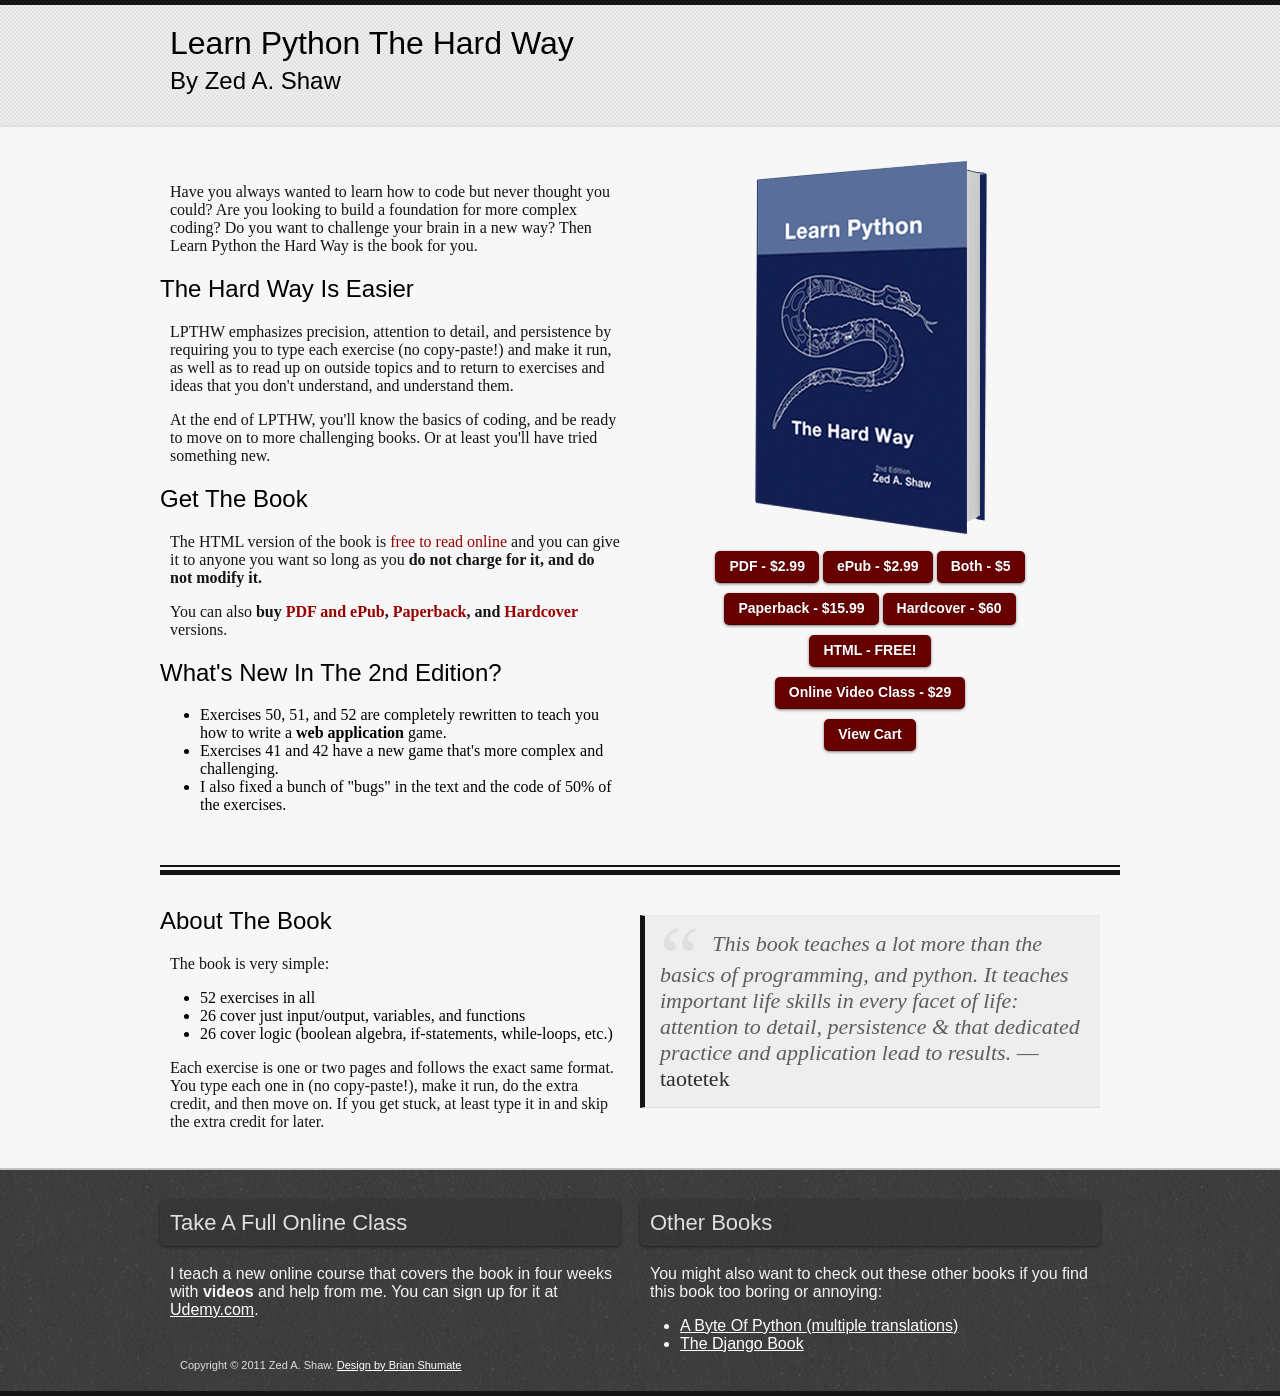
<file: site/index.html>
<!DOCTYPE html> 
<html lang="en" dir="ltr"> 
<head>
    <meta charset="utf-8"><!-- ><link rel="shortcut icon" href="http://lpthw.brianshumate.com/img/logo.png" type="image/png" /> --> 
    <meta name="Generator" content="Brian Shumate's Bare hands v. 1.0"> 
    <link rel="canonical" href="/home"> 
    <title> 
        Learn Python The Hard Way | A Beginner Programming Book 
    </title> 
    <link type="text/css" rel="stylesheet" href="css/960.css" media="all"> 
    <link type="text/css" rel="stylesheet" href="css/style.css" media="all"><!--[if lt IE 9]><script src="http://html5shiv.googlecode.com/svn/trunk/html5.js"></script><![endif]--> 
</head> 
<body class="html front"> 
    <div class="wrap branding clearfix"> 
        <div id="headerwrap" class="container_12"> 
            <div id="header" class="grid_12"> 
                <h1 id="site-title"> 
                    <a style="color: black" href="http://learnpythonthehardway.org">Learn Python The Hard Way</a>
                </h1> 
                <h2 id="byline"> 
                    By Zed A. Shaw
                </h2> 
            </div> 
        </div> 
    </div> 
    <div id="content" class="container_12 clearfix"> 
        <div id="introduction" class="grid_6 alpha">
            <p>Have you always wanted to learn how to code but never thought
            you could? Are you looking to build a foundation for more complex
            coding? Do you want to challenge your brain in a new way? Then
            Learn Python the Hard Way is the book for you.</p>

            <h2>The Hard Way Is Easier</h2>

            <p>LPTHW emphasizes precision, attention to detail, and persistence
            by requiring you to type each exercise (no copy-paste!) and make it
            run, as well as to read up on outside topics and to return to
            exercises and ideas that you don't understand, and understand
            them.</p>

            <p>At the end of LPTHW, you'll know the basics of coding, and be
            ready to move on to more challenging books. Or at least you'll have
            tried something new.</p>


            <h2>Get The Book</h2>

            <p>The HTML version of the book is
            <a href="http://learnpythonthehardway.org/book/">free to read online</a> and you can give it to
            anyone you want so long as you <b>do not charge for it, and do not modify it.</b>
            </p>

            <p>You can also <b>buy <a href="https://getdpd.com/v2/cart/add/8273/19969/19293">PDF and ePub</a>,
                <a href="http://www.lulu.com/product/paperback/learn-python-the-hard-way-2nd-edition/16128983">Paperback</a>,
                and <a href="http://www.lulu.com/product/hardcover/learn-python-the-hard-way-2nd-edition/16128971">Hardcover</a></b>
            versions.</p>

            <h2>What's New In The 2nd Edition?</h2>
            <ul>
                <li>Exercises 50, 51, and 52 are completely rewritten to teach you how to write a
                <b>web application</b> game.</li>
                <li>Exercises 41 and 42 have a new game that's more complex and challenging.</li>
                <li>I also fixed a bunch of "bugs" in the text and the code of 50% of the exercises.</li>
            </ul>

        </div> 
        <div id="book" class="grid_6 omega clearfix"> 
            <img id="lpthwbook" src="img/lpthwbook.jpg" alt="Learn Python The Hard Way" /> <br> 
            <a id="buyprinted" href="https://getdpd.com/v2/cart/add/8273/19967/19291?referer=http%3A//learnpythonthehardway.org/" class="large awesome">PDF - $2.99</a>
            <a id="buyprinted" href="https://getdpd.com/v2/cart/add/8273/19968/19292?referer=http%3A//learnpythonthehardway.org/" class="large awesome">ePub - $2.99</a>
            <a id="buyprinted" href="https://getdpd.com/v2/cart/add/8273/19969/19293?referer=http%3A//learnpythonthehardway.org/" class="large awesome">Both - $5</a><br>
            <a id="buyprinted" href="http://www.lulu.com/product/paperback/learn-python-the-hard-way-2nd-edition/16128983" class="large awesome">Paperback - $15.99</a>
            <a id="buyprinted" href="http://www.lulu.com/product/hardcover/learn-python-the-hard-way-2nd-edition/16128971" class="large awesome">Hardcover - $60</a><br>
            <a id="buyprinted" href="http://learnpythonthehardway.org/book/" class="large awesome">HTML - FREE!</a><br>
            <a href="http://www.udemy.com/learn-python-the-hard-way/" title="Learn Python The Hard Way Class" id="buyprinted" class="large awesome">Online Video Class - $29</a><br>
            <a href="https://getdpd.com/cart/view/8273?remote=1" title="View Cart" id="buyprinted" class="large awesome">View Cart</a><br>
        </div> 
    </div> 
    <div id="additional" class="container_12 clearfix"> 
        <div id="aboutlpthw" class="grid_6 alpha"> 
            <h2>About The Book</h2> 
            <p>The book is very simple:</p> 
            <ul> 
                <li>52 exercises in all</li> 
                <li>26 cover just input/output, variables, and functions</li> 
                <li>26 cover logic (boolean algebra, if-statements, while-loops, etc.)</li> 
            </ul> 
            <p>Each exercise is one or two pages and follows the exact same format. You type each one in (no copy-paste!), make it run, do the extra credit, and then move on. If you get stuck, at least type it in and skip the extra credit for later.</p> 
        </div> 
        <div id="quotes" class="grid_6 omega"> 
            <blockquote><em>This book teaches a lot more than the basics of programming, and python. It teaches important life skills in every facet of life: attention to detail, persistence &amp; that dedicated practice and application lead to results.</em> &mdash;<a href="http://www.lulu.com/product/paperback/learn-python-the-hard-way/13509215#itemRating" title="Rating quote on LuLu">taotetek</a></blockquote> 
        </div> 
    </div> 

    <div id="footerwrap" class="end wrap clearfix"> 
        <div class="container_12">
        <div id="footerfirst" class="grid_6 alpha"> 
            <h2 class="badgeheading">Take A Full Online Class</h2> 
            <p>I teach a new online course that covers the book in four weeks with <b>videos</b> and help from me. You can sign up for it at <a href="http://www.udemy.com/learn-python-the-hard-way/" title="Learn Python The Hard Way Class">Udemy.com</a>.</p> 

            <div id="copyright" style="margin-top: 20px;"> 
            Copyright &copy; 2011 Zed A. Shaw. <a style="color: white" href="http://brianshumate.com">Design by Brian Shumate</a>
            </div> 
        </div> 
        <div id="footerlast" class="grid_6 omega"> 
            <h2 class="badgeheading">Other Books</h2> 
            <p>You might also want to check out these other books if you find this book too boring or annoying:</p> 
            <ul> 
                <li><a href="http://www.swaroopch.com/notes/Python" title="A Byte Of Python book website">A Byte Of Python (multiple translations)</a></li> 
                <li><a href="http://www.djangobook.com/en/2.0/" title="The Django Book 2.0">The Django Book</a></li> 
            </ul> 
        </div> 
        </div>
    </div> 
<script type="text/javascript">
  var _gaq = _gaq || [];
  _gaq.push(['_setAccount', 'UA-24168052-1']);
  _gaq.push(['_trackPageview']);

  (function() {
    var ga = document.createElement('script'); ga.type = 'text/javascript'; ga.async = true;
    ga.src = ('https:' == document.location.protocol ? 'https://ssl' : 'http://www') + '.google-analytics.com/ga.js';
    var s = document.getElementsByTagName('script')[0]; s.parentNode.insertBefore(ga, s);
  })();
</script>
</body> 
</html>
</file>
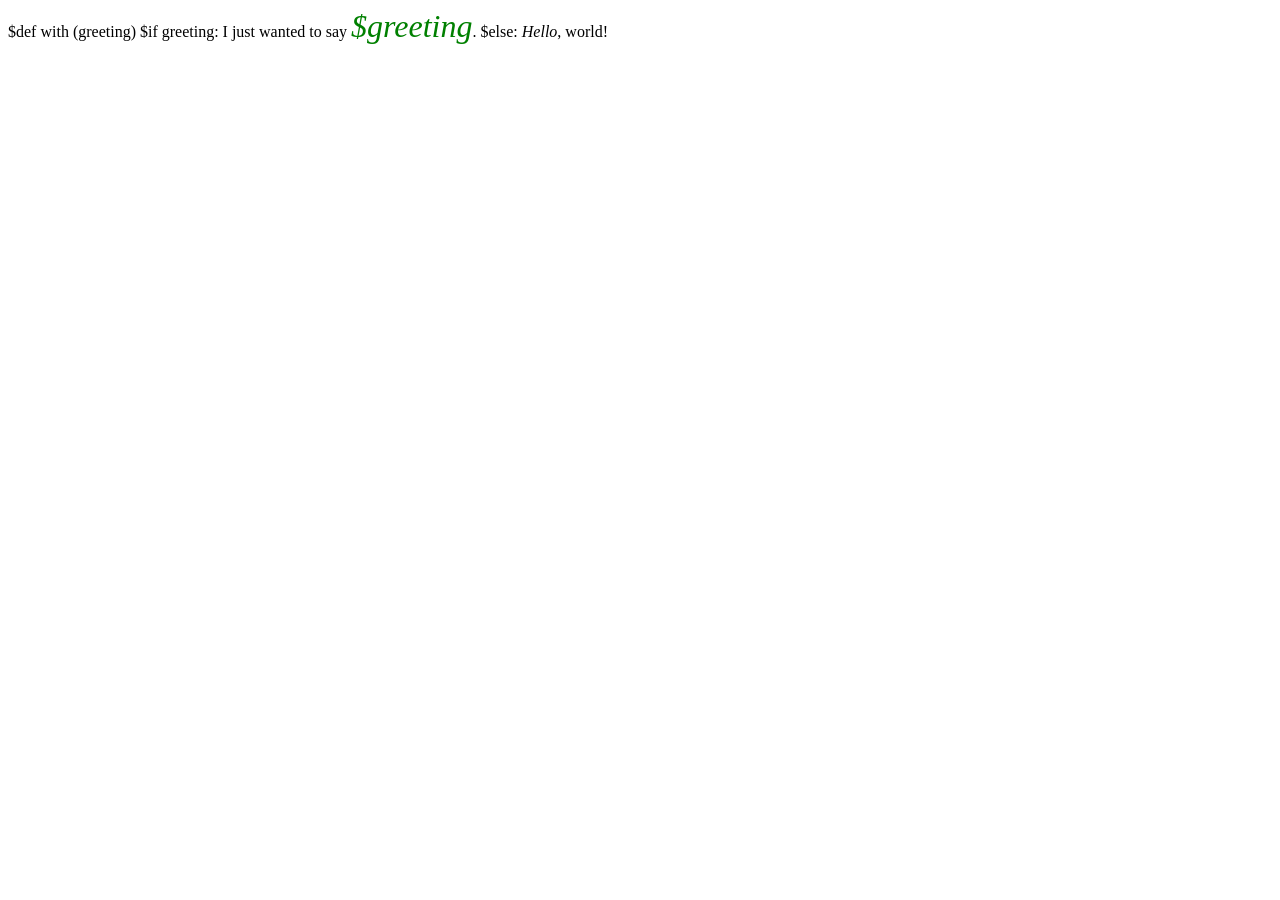
<file: ex/ex50/gothonweb/templates/index.html>
$def with (greeting)

<html>
    <head>
        <title>Gothons Of Planet Percal #25</title>
    </head>
<body>

$if greeting:
    I just wanted to say <em style="color: green; font-size: 2em;">$greeting</em>.
$else:
    <em>Hello</em>, world!

</body>
</html>
</file>
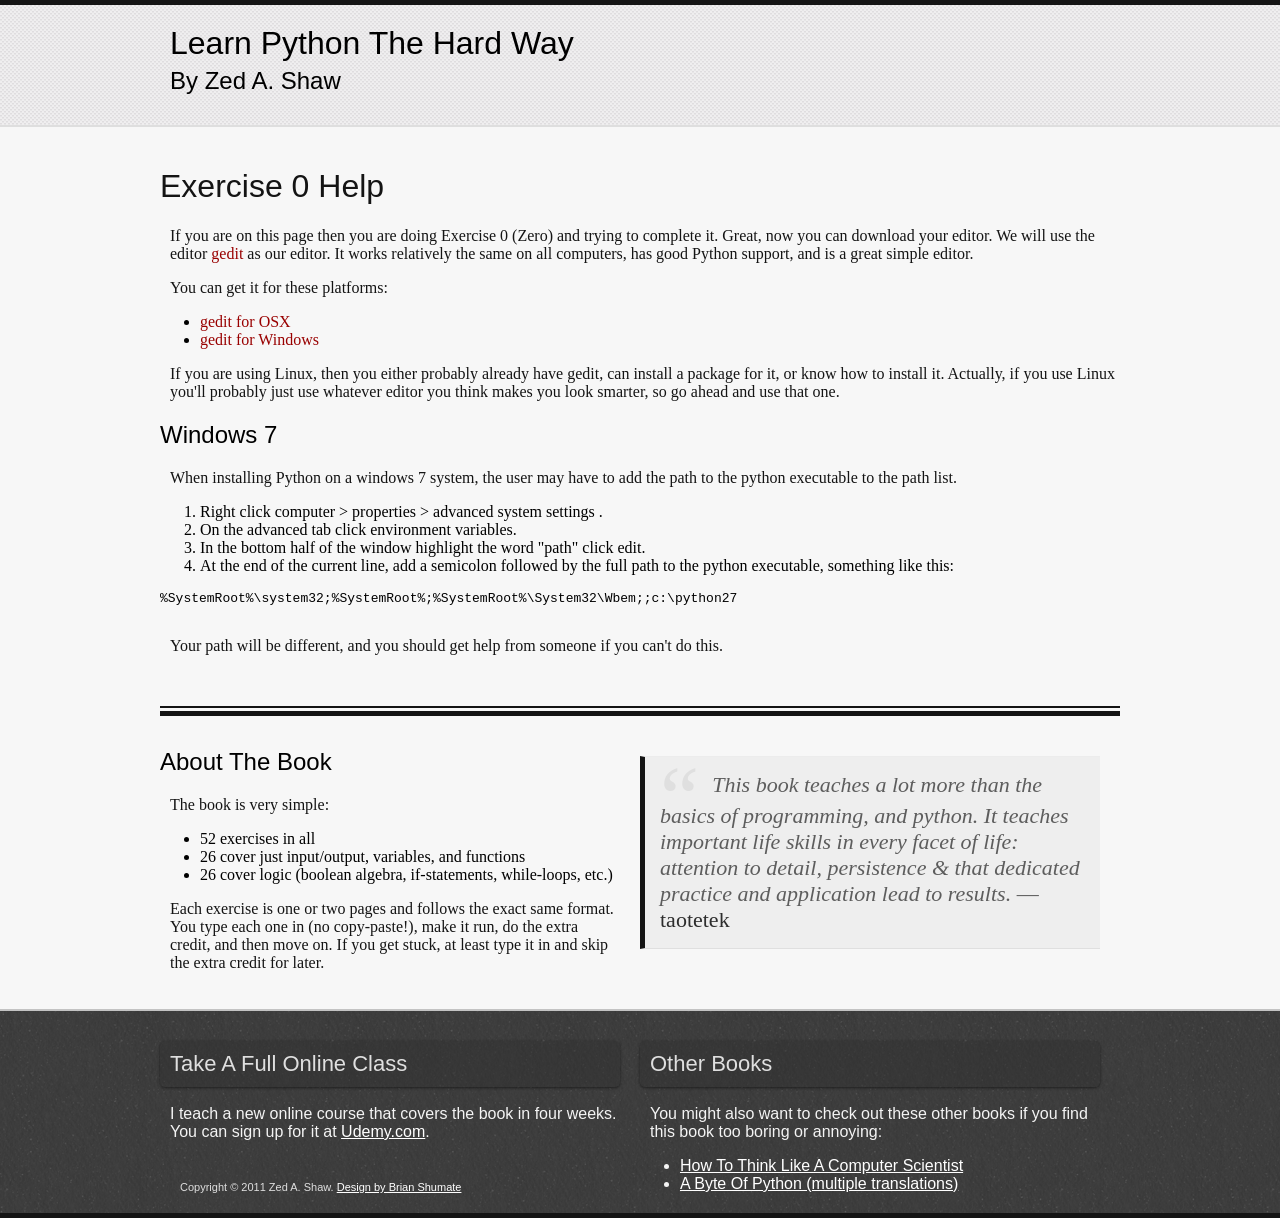
<file: site/exercise0.html>
<!DOCTYPE html> 
<html lang="en" dir="ltr"> 
<head>
    <meta charset="utf-8"><!-- ><link rel="shortcut icon" href="http://lpthw.brianshumate.com/img/logo.png" type="image/png" /> --> 
    <meta name="Generator" content="Brian Shumate's Bare hands v. 1.0"> 
    <link rel="canonical" href="/home"> 
    <title> 
         Learn Python The Hard Way | Exercise 0 Help
    </title> 
    <link type="text/css" rel="stylesheet" href="css/960.css" media="all"> 
    <link type="text/css" rel="stylesheet" href="css/style.css" media="all"><!--[if lt IE 9]><script src="http://html5shiv.googlecode.com/svn/trunk/html5.js"></script><![endif]--> 
</head> 
<body class="html front"> 
    <div class="wrap branding clearfix"> 
        <div id="headerwrap" class="container_12"> 
            <div id="header" class="grid_12"> 
                <h1 id="site-title"> 
                    <a style="color: black" href="http://learnpythonthehardway.org">Learn Python The Hard Way</a>
                </h1> 
                <h2 id="byline"> 
                    By Zed A. Shaw
                </h2> 
            </div> 
        </div> 
    </div> 
    <div id="content" class="container_12 clearfix"> 
        <h1>Exercise 0 Help</h1>

        <p>If you are on this page then you are doing Exercise 0 (Zero) and
        trying to complete it.  Great, now you can download your editor.  We
        will use the editor <a href="http://projects.gnome.org/gedit/">gedit</a> as our
        editor.  It works relatively the same on all computers, has good Python
        support, and is a great simple editor.</p>

        <p>You can get it for these platforms:</p>

        <ul>
            <li><a href="http://learnpythonthehardway.org/static/gedit-2.30.2.dmg">gedit for OSX</a></li>
            <li><a href="http://learnpythonthehardway.org/static/gedit-setup-2.30.1-1.exe">gedit for Windows</a></li>
        </ul>

        <p>If you are using Linux, then you either probably already have gedit,
        can install a package for it, or know how to install it.  Actually, if
        you use Linux you'll probably just use whatever editor you think makes
        you look smarter, so go ahead and use that one.  </p>

        <h2>Windows 7</h2>


        <p>When installing Python on a windows 7 system, the user may have to add the path to the python executable to the path list.</p>

        <ol>
        <li>Right click computer > properties > advanced system settings .</li>
        <li>On the advanced tab click environment variables.</li>
        <li>In the bottom half of the window highlight the word "path" click edit.</li>
        <li>At the end of the current line, add a semicolon followed by the full path to the python executable, something like this:</li>
        </ol>

        <pre>
%SystemRoot%\system32;%SystemRoot%;%SystemRoot%\System32\Wbem;;c:\python27
        </pre>

        <p>Your path will be different, and you should get help from someone if you can't do this.</p>
    </div> 
    <div id="additional" class="container_12 clearfix"> 
        <div id="aboutlpthw" class="grid_6 alpha"> 
            <h2>About The Book</h2> 
            <p>The book is very simple:</p> 
            <ul> 
                <li>52 exercises in all</li> 
                <li>26 cover just input/output, variables, and functions</li> 
                <li>26 cover logic (boolean algebra, if-statements, while-loops, etc.)</li> 
            </ul> 
            <p>Each exercise is one or two pages and follows the exact same format. You type each one in (no copy-paste!), make it run, do the extra credit, and then move on. If you get stuck, at least type it in and skip the extra credit for later.</p> 
        </div> 
        <div id="quotes" class="grid_6 omega"> 
            <blockquote><em>This book teaches a lot more than the basics of programming, and python. It teaches important life skills in every facet of life: attention to detail, persistence &amp; that dedicated practice and application lead to results.</em> &mdash;<a href="http://www.lulu.com/product/paperback/learn-python-the-hard-way/13509215#itemRating" title="Rating quote on LuLu">taotetek</a></blockquote> 
        </div> 
    </div> 

    <div id="footerwrap" class="end wrap clearfix"> 
        <div class="container_12">
        <div id="footerfirst" class="grid_6 alpha"> 
            <h2 class="badgeheading">Take A Full Online Class</h2> 
            <p>I teach a new online course that covers the book in four weeks. You can sign up for it at <a href="http://www.udemy.com/learn-python-the-hard-way/" title="Learn Python The Hard Way Class">Udemy.com</a>.</p> 

            <div id="copyright" style="margin-top: 20px;"> 
            Copyright &copy; 2011 Zed A. Shaw. <a style="color: white" href="http://brianshumate.com">Design by Brian Shumate</a>
            </div> 
        </div> 
        <div id="footerlast" class="grid_6 omega"> 
            <h2 class="badgeheading">Other Books</h2> 
            <p>You might also want to check out these other books if you find this book too boring or annoying:</p> 
            <ul> 
                <li><a href="http://www.greenteapress.com/thinkpython/" title="How To Think Like A Computer Scientist book website">How To Think Like A Computer Scientist</a></li> 
                <li><a href="http://www.swaroopch.com/notes/Python" title="A Byte Of Python book website">A Byte Of Python (multiple translations)</a></li> 
            </ul> 
        </div> 
        </div>
    </div> 

<script type="text/javascript">

  var _gaq = _gaq || [];
  _gaq.push(['_setAccount', 'UA-24168052-1']);
  _gaq.push(['_trackPageview']);

  (function() {
    var ga = document.createElement('script'); ga.type = 'text/javascript'; ga.async = true;
    ga.src = ('https:' == document.location.protocol ? 'https://ssl' : 'http://www') + '.google-analytics.com/ga.js';
    var s = document.getElementsByTagName('script')[0]; s.parentNode.insertBefore(ga, s);
  })();

</script>
</body> 
</html>
</file>
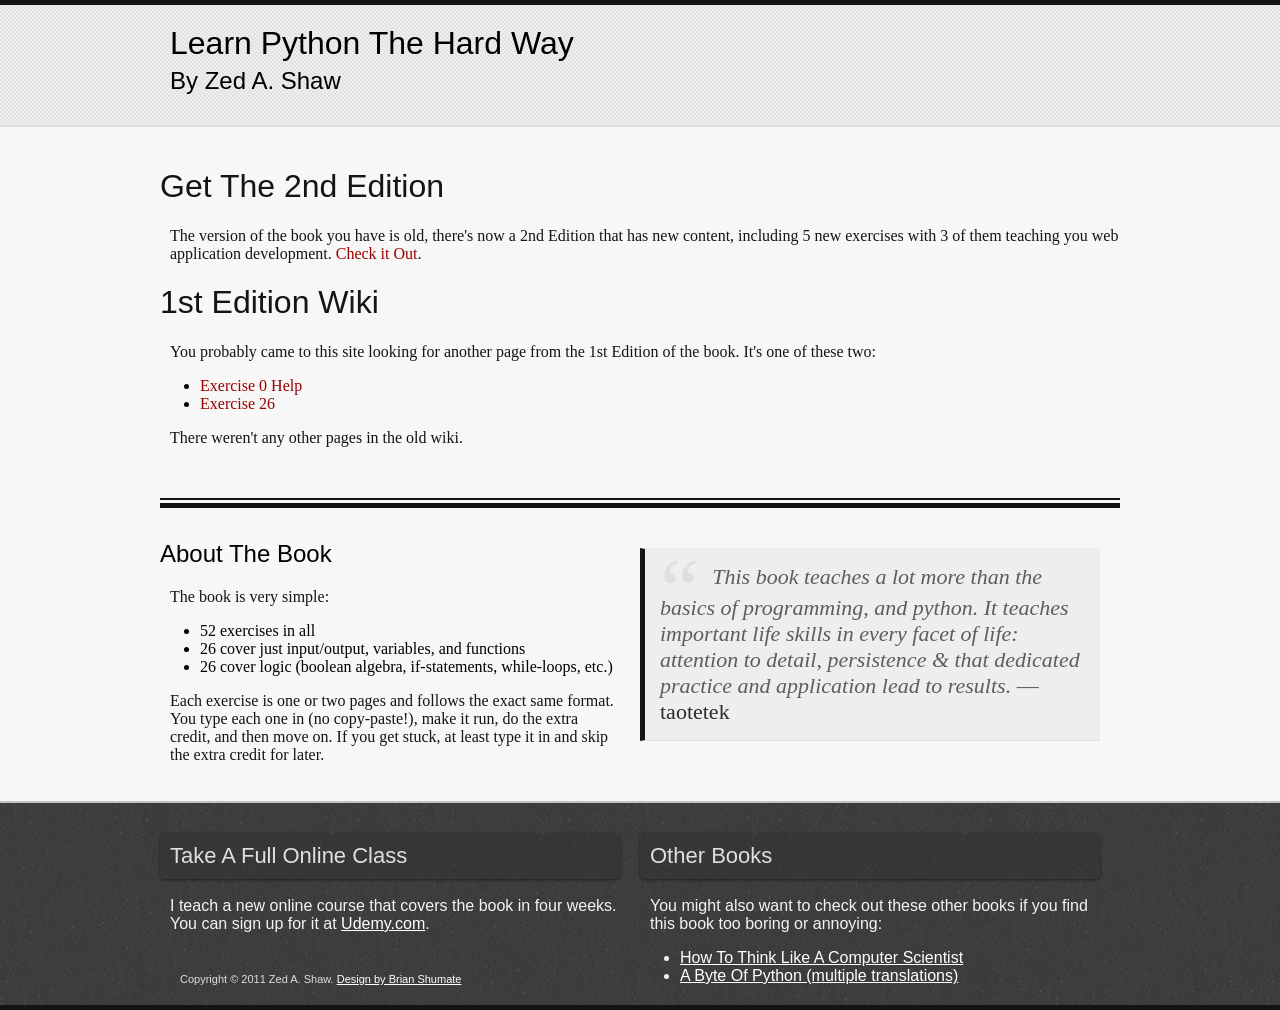
<file: site/legacy.html>
<!DOCTYPE html> 
<html lang="en" dir="ltr"> 
<head>
    <meta charset="utf-8"><!-- ><link rel="shortcut icon" href="http://lpthw.brianshumate.com/img/logo.png" type="image/png" /> --> 
    <meta name="Generator" content="Brian Shumate's Bare hands v. 1.0"> 
    <link rel="canonical" href="/home"> 
    <title> 
         Learn Python The Hard Way | Old Content Support Page
    </title> 
    <link type="text/css" rel="stylesheet" href="css/960.css" media="all"> 
    <link type="text/css" rel="stylesheet" href="css/style.css" media="all"><!--[if lt IE 9]><script src="http://html5shiv.googlecode.com/svn/trunk/html5.js"></script><![endif]--> 
</head> 
<body class="html front"> 
    <div class="wrap branding clearfix"> 
        <div id="headerwrap" class="container_12"> 
            <div id="header" class="grid_12"> 
                <h1 id="site-title"> 
                    <a style="color: black" href="http://learnpythonthehardway.org">Learn Python The Hard Way</a>
                </h1> 
                <h2 id="byline"> 
                    By Zed A. Shaw
                </h2> 
            </div> 
        </div> 
    </div> 
    <div id="content" class="container_12 clearfix"> 
        <h1>Get The 2nd Edition</h1>
        <p>The version of the book you have is old, there's now a 2nd Edition that
        has new content, including 5 new exercises with 3 of them teaching you web
        application development.  <a href="/">Check it Out</a>.
        </p>

        <h1>1st Edition Wiki</h1>

        <p>You probably came to this site looking for another page from the 1st Edition
        of the book.  It's one of these two:</p>

        <ul>
            <li><a href="http://learnpythonthehardway.org/exercise0.html">Exercise 0 Help</a></li>
            <li><a href="http://learnpythonthehardway.org/exercise26.txt">Exercise 26</a></li>
        </ul>

        <p>There weren't any other pages in the old wiki.</p>

    </div> 
    <div id="additional" class="container_12 clearfix"> 
        <div id="aboutlpthw" class="grid_6 alpha"> 
            <h2>About The Book</h2> 
            <p>The book is very simple:</p> 
            <ul> 
                <li>52 exercises in all</li> 
                <li>26 cover just input/output, variables, and functions</li> 
                <li>26 cover logic (boolean algebra, if-statements, while-loops, etc.)</li> 
            </ul> 
            <p>Each exercise is one or two pages and follows the exact same format. You type each one in (no copy-paste!), make it run, do the extra credit, and then move on. If you get stuck, at least type it in and skip the extra credit for later.</p> 
        </div> 
        <div id="quotes" class="grid_6 omega"> 
            <blockquote><em>This book teaches a lot more than the basics of programming, and python. It teaches important life skills in every facet of life: attention to detail, persistence &amp; that dedicated practice and application lead to results.</em> &mdash;<a href="http://www.lulu.com/product/paperback/learn-python-the-hard-way/13509215#itemRating" title="Rating quote on LuLu">taotetek</a></blockquote> 
        </div> 
    </div> 

    <div id="footerwrap" class="end wrap clearfix"> 
        <div class="container_12">
        <div id="footerfirst" class="grid_6 alpha"> 
            <h2 class="badgeheading">Take A Full Online Class</h2> 
            <p>I teach a new online course that covers the book in four weeks. You can sign up for it at <a href="http://www.udemy.com/learn-python-the-hard-way/" title="Learn Python The Hard Way Class">Udemy.com</a>.</p> 

            <div id="copyright" style="margin-top: 20px;"> 
            Copyright &copy; 2011 Zed A. Shaw. <a style="color: white" href="http://brianshumate.com">Design by Brian Shumate</a>
            </div> 
        </div> 
        <div id="footerlast" class="grid_6 omega"> 
            <h2 class="badgeheading">Other Books</h2> 
            <p>You might also want to check out these other books if you find this book too boring or annoying:</p> 
            <ul> 
                <li><a href="http://www.greenteapress.com/thinkpython/" title="How To Think Like A Computer Scientist book website">How To Think Like A Computer Scientist</a></li> 
                <li><a href="http://www.swaroopch.com/notes/Python" title="A Byte Of Python book website">A Byte Of Python (multiple translations)</a></li> 
            </ul> 
        </div> 
        </div>
    </div> 
<script type="text/javascript">

  var _gaq = _gaq || [];
  _gaq.push(['_setAccount', 'UA-24168052-1']);
  _gaq.push(['_trackPageview']);

  (function() {
    var ga = document.createElement('script'); ga.type = 'text/javascript'; ga.async = true;
    ga.src = ('https:' == document.location.protocol ? 'https://ssl' : 'http://www') + '.google-analytics.com/ga.js';
    var s = document.getElementsByTagName('script')[0]; s.parentNode.insertBefore(ga, s);
  })();

</script>
</body> 
</html>
</file>
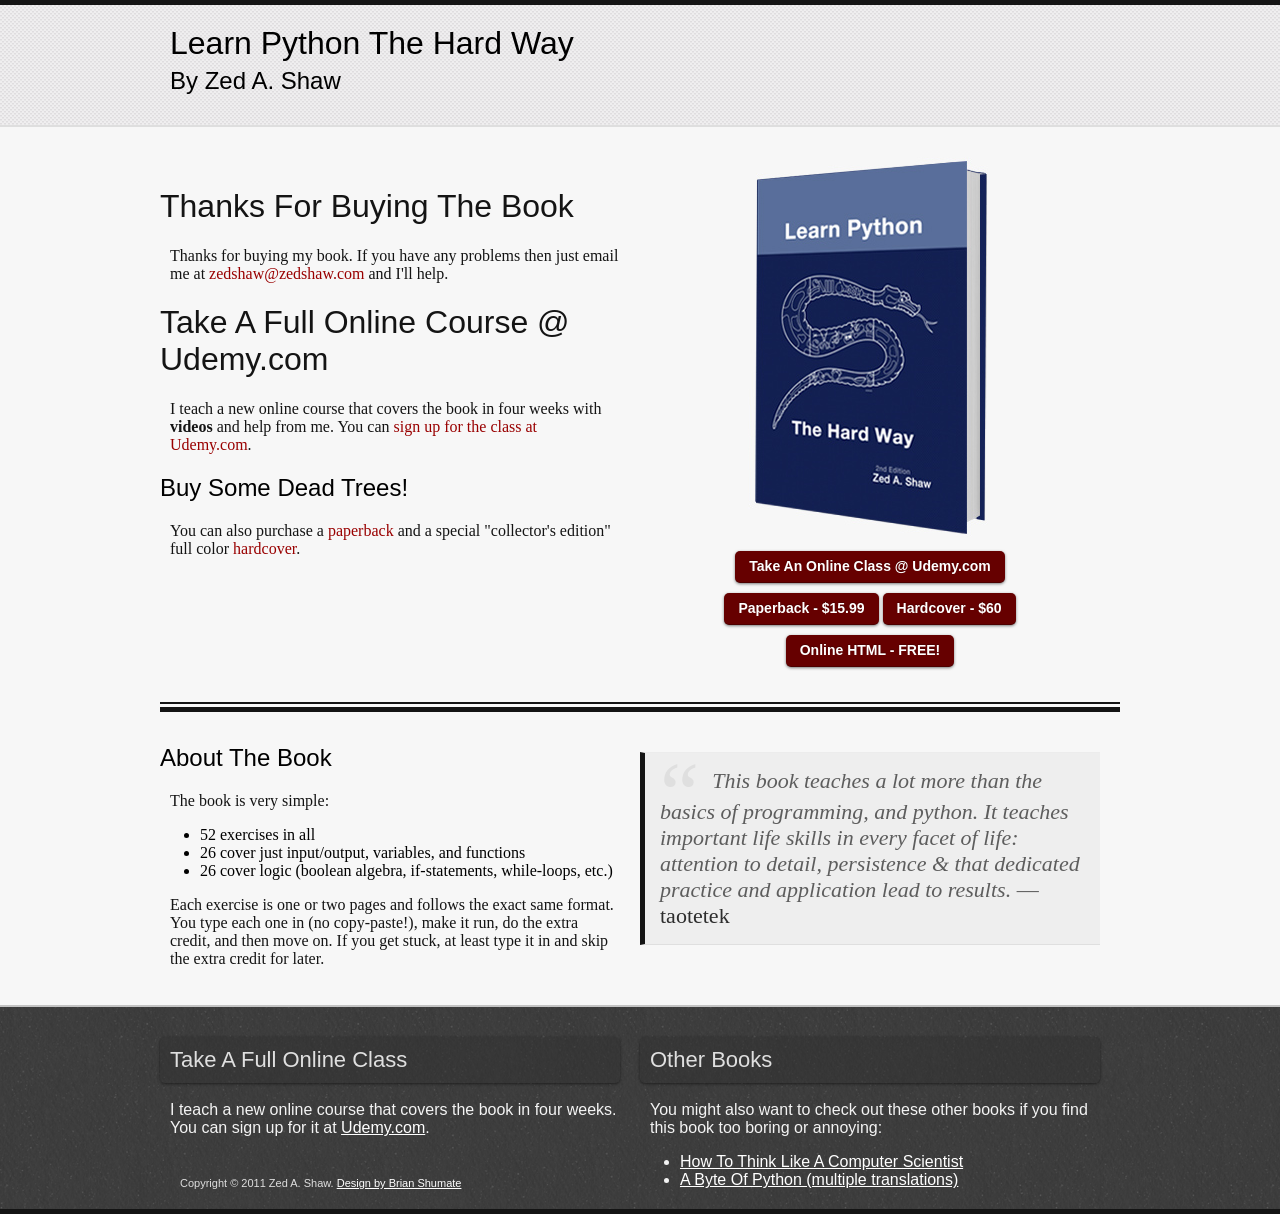
<file: site/thanks.html>
<!DOCTYPE html> 
<html lang="en" dir="ltr"> 
<head>
    <meta charset="utf-8"><!-- ><link rel="shortcut icon" href="http://lpthw.brianshumate.com/img/logo.png" type="image/png" /> --> 
    <meta name="Generator" content="Brian Shumate's Bare hands v. 1.0"> 
    <link rel="canonical" href="/home"> 
    <title> 
         Learn Python The Hard Way | Thanks For Buying
    </title> 
    <link type="text/css" rel="stylesheet" href="css/960.css" media="all"> 
    <link type="text/css" rel="stylesheet" href="css/style.css" media="all"><!--[if lt IE 9]><script src="http://html5shiv.googlecode.com/svn/trunk/html5.js"></script><![endif]--> 
</head> 
<body class="html front"> 
    <div class="wrap branding clearfix"> 
        <div id="headerwrap" class="container_12"> 
            <div id="header" class="grid_12"> 
                <h1 id="site-title"> 
                    <a style="color: black" href="http://learnpythonthehardway.org">Learn Python The Hard Way</a>
                </h1> 
                <h2 id="byline"> 
                    By Zed A. Shaw
                </h2> 
            </div> 
        </div> 
    </div> 
    <div id="content" class="container_12 clearfix"> 
        <div id="introduction" class="grid_6 alpha"> 
            <h1>Thanks For Buying The Book</h1>
            <p>Thanks for buying my book.  If you have any problems then just email me at 
            <a href="mailto:zedshaw@zedshaw.com">zedshaw@zedshaw.com</a> and I'll help.
            </p>

            <h1>Take A Full Online Course @ Udemy.com</h1>
            <p>I teach a new online course that covers the book in four weeks with <b>videos</b> and help from me. 
            You can <a href="http://www.udemy.com/learn-python-the-hard-way/" title="Learn Python The Hard Way Class" id="buyprinted">sign up for the class at Udemy.com</a>.</p> 

            <h2>Buy Some Dead Trees!</h2>
            <p>
            You can also purchase a <a href="http://www.lulu.com/product/paperback/learn-python-the-hard-way-2nd-edition/16128983">paperback</a> and a special
            "collector's edition" full color <a href="http://www.lulu.com/product/hardcover/learn-python-the-hard-way-2nd-edition/16128971">hardcover</a>.
            </p>
        </div> 
        <div id="book" class="grid_6 omega clearfix"> 
            <img id="lpthwbook" src="img/lpthwbook.jpg" alt="Learn Python The Hard Way" /> <br> 
            <!-- <a id="buyprinted" href="http://www.lulu.com/commerce/index.php?fBuyContent=9619669" class="large awesome">Buy The Printed Book</a> -->
            <a href="http://www.udemy.com/learn-python-the-hard-way/" title="Learn Python The Hard Way Class" id="buyprinted" class="large awesome">Take An Online Class @ Udemy.com</a><br>
            <a id="buyprinted" href="http://www.lulu.com/product/paperback/learn-python-the-hard-way-2nd-edition/16128983" class="large awesome">Paperback - $15.99</a>
            <a id="buyprinted" href="http://www.lulu.com/product/hardcover/learn-python-the-hard-way-2nd-edition/16128971" class="large awesome">Hardcover - $60</a><br>
            <a id="buyprinted" href="http://learnpythonthehardway.org/book/" class="large awesome">Online HTML - FREE!</a><br>
        </div> 
    </div> 
    <div id="additional" class="container_12 clearfix"> 
        <div id="aboutlpthw" class="grid_6 alpha"> 
            <h2>About The Book</h2> 
            <p>The book is very simple:</p> 
            <ul> 
                <li>52 exercises in all</li> 
                <li>26 cover just input/output, variables, and functions</li> 
                <li>26 cover logic (boolean algebra, if-statements, while-loops, etc.)</li> 
            </ul> 
            <p>Each exercise is one or two pages and follows the exact same format. You type each one in (no copy-paste!), make it run, do the extra credit, and then move on. If you get stuck, at least type it in and skip the extra credit for later.</p> 
        </div> 
        <div id="quotes" class="grid_6 omega"> 
            <blockquote><em>This book teaches a lot more than the basics of programming, and python. It teaches important life skills in every facet of life: attention to detail, persistence &amp; that dedicated practice and application lead to results.</em> &mdash;<a href="http://www.lulu.com/product/paperback/learn-python-the-hard-way/13509215#itemRating" title="Rating quote on LuLu">taotetek</a></blockquote> 
        </div> 
    </div> 

    <div id="footerwrap" class="end wrap clearfix"> 
        <div class="container_12">
        <div id="footerfirst" class="grid_6 alpha"> 
            <h2 class="badgeheading">Take A Full Online Class</h2> 
            <p>I teach a new online course that covers the book in four weeks. You can sign up for it at <a href="http://www.udemy.com/learn-python-the-hard-way/" title="Learn Python The Hard Way Class">Udemy.com</a>.</p> 

            <div id="copyright" style="margin-top: 20px;"> 
            Copyright &copy; 2011 Zed A. Shaw. <a style="color: white" href="http://brianshumate.com">Design by Brian Shumate</a>
            </div> 
        </div> 
        <div id="footerlast" class="grid_6 omega"> 
            <h2 class="badgeheading">Other Books</h2> 
            <p>You might also want to check out these other books if you find this book too boring or annoying:</p> 
            <ul> 
                <li><a href="http://www.greenteapress.com/thinkpython/" title="How To Think Like A Computer Scientist book website">How To Think Like A Computer Scientist</a></li> 
                <li><a href="http://www.swaroopch.com/notes/Python" title="A Byte Of Python book website">A Byte Of Python (multiple translations)</a></li> 
            </ul> 
        </div> 
        </div>
    </div> 
<script type="text/javascript">
  var _gaq = _gaq || [];
  _gaq.push(['_setAccount', 'UA-24168052-1']);
  _gaq.push(['_trackPageview']);

  (function() {
    var ga = document.createElement('script'); ga.type = 'text/javascript'; ga.async = true;
    ga.src = ('https:' == document.location.protocol ? 'https://ssl' : 'http://www') + '.google-analytics.com/ga.js';
    var s = document.getElementsByTagName('script')[0]; s.parentNode.insertBefore(ga, s);
  })();
</script>
</body> 
</html>
</file>
<file: site/css/960.css>
.container_12{margin-left:auto;margin-right:auto;width:960px;}
.alpha{margin-left:0 !important;}
.omega{margin-right:0 !important;}
.grid_1,
.grid_2,
.grid_3,
.grid_4,
.grid_5,
.grid_6,
.grid_7,
.grid_8,
.grid_9,
.grid_10,
.grid_11,
.grid_12{display:inline;float:left;position:relative;margin-left:10.0px;margin-right:10.0px;}
.container_12 .grid_1{width:60px;}
.container_12 .grid_2{width:140px;}
.container_12 .grid_3{width:220px;}
.container_12 .grid_4{width:300px;}
.container_12 .grid_5{width:380px;}
.container_12 .grid_6{width:460px;}
.container_12 .grid_7{width:540px;}
.container_12 .grid_8{width:620px;}
.container_12 .grid_9{width:700px;}
.container_12 .grid_10{width:780px;}
.container_12 .grid_11{width:860px;}
.container_12 .grid_12{width:940px;}
.container_12 .prefix_1{padding-left:80px;}
.container_12 .prefix_2{padding-left:160px;}
.container_12 .prefix_3{padding-left:240px;}
.container_12 .prefix_4{padding-left:320px;}
.container_12 .prefix_5{padding-left:400px;}
.container_12 .prefix_6{padding-left:480px;}
.container_12 .prefix_7{padding-left:560px;}
.container_12 .prefix_8{padding-left:640px;}
.container_12 .prefix_9{padding-left:720px;}
.container_12 .prefix_10{padding-left:800px;}
.container_12 .prefix_11{padding-left:880px;}
.container_12 .suffix_1{padding-right:80px;}
.container_12 .suffix_2{padding-right:160px;}
.container_12 .suffix_3{padding-right:240px;}
.container_12 .suffix_4{padding-right:320px;}
.container_12 .suffix_5{padding-right:400px;}
.container_12 .suffix_6{padding-right:480px;}
.container_12 .suffix_7{padding-right:560px;}
.container_12 .suffix_8{padding-right:640px;}
.container_12 .suffix_9{padding-right:720px;}
.container_12 .suffix_10{padding-right:800px;}
.container_12 .suffix_11{padding-right:880px;}
.container_12 .push_1{left:80px;}
.container_12 .push_2{left:160px;}
.container_12 .push_3{left:240px;}
.container_12 .push_4{left:320px;}
.container_12 .push_5{left:400px;}
.container_12 .push_6{left:480px;}
.container_12 .push_7{left:560px;}
.container_12 .push_8{left:640px;}
.container_12 .push_9{left:720px;}
.container_12 .push_10{left:800px;}
.container_12 .push_11{left:880px;}
.container_12 .pull_1{right:80px;}
.container_12 .pull_2{right:160px;}
.container_12 .pull_3{right:240px;}
.container_12 .pull_4{right:320px;}
.container_12 .pull_5{right:400px;}
.container_12 .pull_6{right:480px;}
.container_12 .pull_7{right:560px;}
.container_12 .pull_8{right:640px;}
.container_12 .pull_9{right:720px;}
.container_12 .pull_10{right:800px;}
.container_12 .pull_11{right:880px;}
.clear{clear:both;display:block;overflow:hidden;visibility:hidden;width:0;height:0;}
.clearfix:after{clear:both;content:' ';display:block;font-size:0;line-height:0;visibility:hidden;width:0;height:0;}
.clearfix{display:inline-block;}
* html .clearfix{height:1%;}
.clearfix{display:block;}
</file>
<file: site/css/style.css>
body {
  margin: 0;
  background-color: #f7f7f7; }

h1, h2, h3, h4, h5, h6 {
  font-family: Verdana, Geneva, sans-serif;
  font-weight: 400; }

h1 {
  font-size: 32px;
  color: #141414; }

#site-title {
  margin: 20px 0 0 0; }

#byline {
  font-size: 24px;
  font-color: #3d3d3d;
  margin-top: 5px;
  margin-bottom: 5px; }

.branding {
  background: #f7f7f7 url(../img/whitecarbon.png) repeat;
  border-top: 5px solid #141414;
  border-bottom: 2px solid #dedede;
  height: 120px; }

.end {
  background: #3d3d3d url(../img/graysand.png) repeat;
  border-top: 2px solid #c3c3c3;
  border-bottom: 5px solid #141414; }

#copyright {
  padding: 20px;
  background: #3d3d3d url(../img/graysand.png) repeat;
  color: #dfdfdf;
  font-family: Verdana, Geneva, sans-serif;
  font-size: 11px;
  font-weight: 500; }

#content {
  margin-bottom: 10px;
  padding-top: 20px;
  padding-bottom: 40px;
  border-bottom: 5px solid #141414; }

#additional {
  border-top: 2px solid #141414;
  padding-top: 10px;
  margin-top: -20px;
  margin-bottom: 20px; }

#aboutlpthw {
  margin-top: 10px; }

#quotes {
  margin-top: 10px; }

p {
  font-size: 16px;
  margin-left: 10px;
  color: #141414;
  font-family: Palatino, "Palatino Linotype", "Palatino LT STD", "Book Antiqua", Georgia, serif; }

a {
  color: #990000;
  border: 0;
  text-decoration: none; }

a:hover {
  color: #660000;
  border: 0;
  text-decoration: underline; }

a:active {
  color: #990000;
  border: 0;
  text-decoration: underline; }

a:visited {
  color: #3d3d3d;
  border: 0;
  text-decoration: none; }

blockquote {
  font-family: Palatino, "Palatino Linotype", "Palatino LT STD", "Book Antiqua", Georgia, serif;
  font-size: 22px;
  font-weight: 400;
  font-style: normal;
  color: #5d5d5d;
  background: #dedede;
  background: rgba(222, 222, 222, 0.4);
  border-left: 5px solid #141414;
  border-top: 1px solid #ececec;
  border-bottom: 1px solid #dfdfdf;
  margin: 28px 0 40px 0;
  padding: 15px;
  quotes: "\201C" "\201D" "\2018" "\2019"; }

blockquote:before {
  color: #dfdfdf;
  content: open-quote;
  font-size: 4em;
  line-height: 0.1em;
  margin-right: 0.15em;
  vertical-align: -0.4em; }

blockquote p {
  display: inline; }

blockquote a {
  color: #2d2d2d;
  border: 0;
  text-decoration: none; }

blockquote a:hover {
  color: #3d3d3d;
  border: 0;
  text-decoration: underline; }

blockquote a:active {
  color: #141414;
  border: 0;
  text-decoration: underline; }

blockquote a:visited {
  color: #3d3d3d;
  border: 0;
  text-decoration: underline; }

#introduction {
  margin-top: 20px; }

#book {
  text-align: center; }

#lpthwbook {
  margin-top: 10px; }

#footerfirst p, #footerlast p, #footerfirst ul, #footerlast ul {
  color: #f4f4f4;
  font-family: Verdana, Geneva, sans-serif; }

#footerfirst a, #footerlast a {
  color: white;
  text-decoration: underline; }

#footerfirst a:hover, #footerfirst a:active, #footerfirst a:visited, #footerlast a:hover, #footerlast a:visited, #footerlast a:active {
  text-decoration: none; }

#footerfirst h2, #footerlast h2 {
  color: #dfdfdf;
  font-size: 22px;
  font-weight: 400;
  margin-top: 30px;
  padding: 10px; }

.clearfix:after {
  content: ".";
  display: block;
  height: 0;
  clear: both;
  visibility: hidden; }

.wrap {
  width: 100%;
  margin: 0;
  padding: 0; }

#buyprinted {
  margin-top: 10px; }

.awesome, .awesome:visited {
  background: #660000 url("data:image/pngbase64,iVBORw0KGgoAAAANSUhEUgAAAAEAAAAyCAYAAACd+7GKAAAAGXRFWHRTb2Z0d2FyZQBBZG9iZSBJbWFnZVJlYWR5ccllPAAAAClJREFUeNpi/v//vwMTAwPDfzjBgMpFI/7hFSOT9Y8qRuF3JLoHAQIMAHYtMmRA+CugAAAAAElFTkSuQmCC") repeat-x;
  display: inline-block;
  padding: 5px 10px 6px;
  color: white;
  text-decoration: none;
  -moz-border-radius: 5px;
  -webkit-border-radius: 5px;
  -moz-box-shadow: 0 1px 3px rgba(0, 0, 0, 0.5);
  -webkit-box-shadow: 0 1px 3px rgba(0, 0, 0, 0.5);
  text-shadow: 0 -1px 1px rgba(0, 0, 0, 0.25);
  border-bottom: 1px solid rgba(0, 0, 0, 0.25);
  cursor: pointer;
  font-family: "Helvetica Neue", Helvetica, Arial, sans-serif;
  font-size: 14px; }

.awesome:hover {
  color: white;
  text-decoration: none;
  -moz-border-radius: 5px;
  -webkit-border-radius: 5px;
  -moz-box-shadow: 0 1px 3px rgba(0, 0, 0, 0.5);
  -webkit-box-shadow: 0 1px 3px rgba(0, 0, 0, 0.5);
  text-shadow: 0 -1px 1px rgba(0, 0, 0, 0.25);
  border-bottom: 1px solid rgba(0, 0, 0, 0.25);
  background-color: #660000;
  font-size: 14px;
  padding: 5px 10px 6px;
  position: relative; }

.awesome:active {
  top: 1px; }

.small.awesome, .small.awesome:visited {
  font-size: 11px;
  padding: 0; }

.awesome, .awesome:visited, .medium.awesome, .medium.awesome:visited {
  font-size: 13px;
  font-weight: 700;
  line-height: 1;
  text-shadow: 0 -1px 1px rgba(0, 0, 0, 0.25); }

.large.awesome, .large.awesome:visited {
  font-size: 14px;
  padding: 8px 14px 9px; }

.badgeheading {
  -moz-border-radius: 5px;
  -webkit-border-radius: 5px;
  border-radius: 5px;
  -moz-box-shadow: 0 1px 3px rgba(0, 0, 0, 0.5);
  -webkit-box-shadow: 0 1px 3px rgba(0, 0, 0, 0.5);
  box-shadow: 0 1px 3px rgba(0, 0, 0, 0.5);
  background: #2d2d2d;
  background: rgba(45, 45, 45, 0.4); }
</file>
